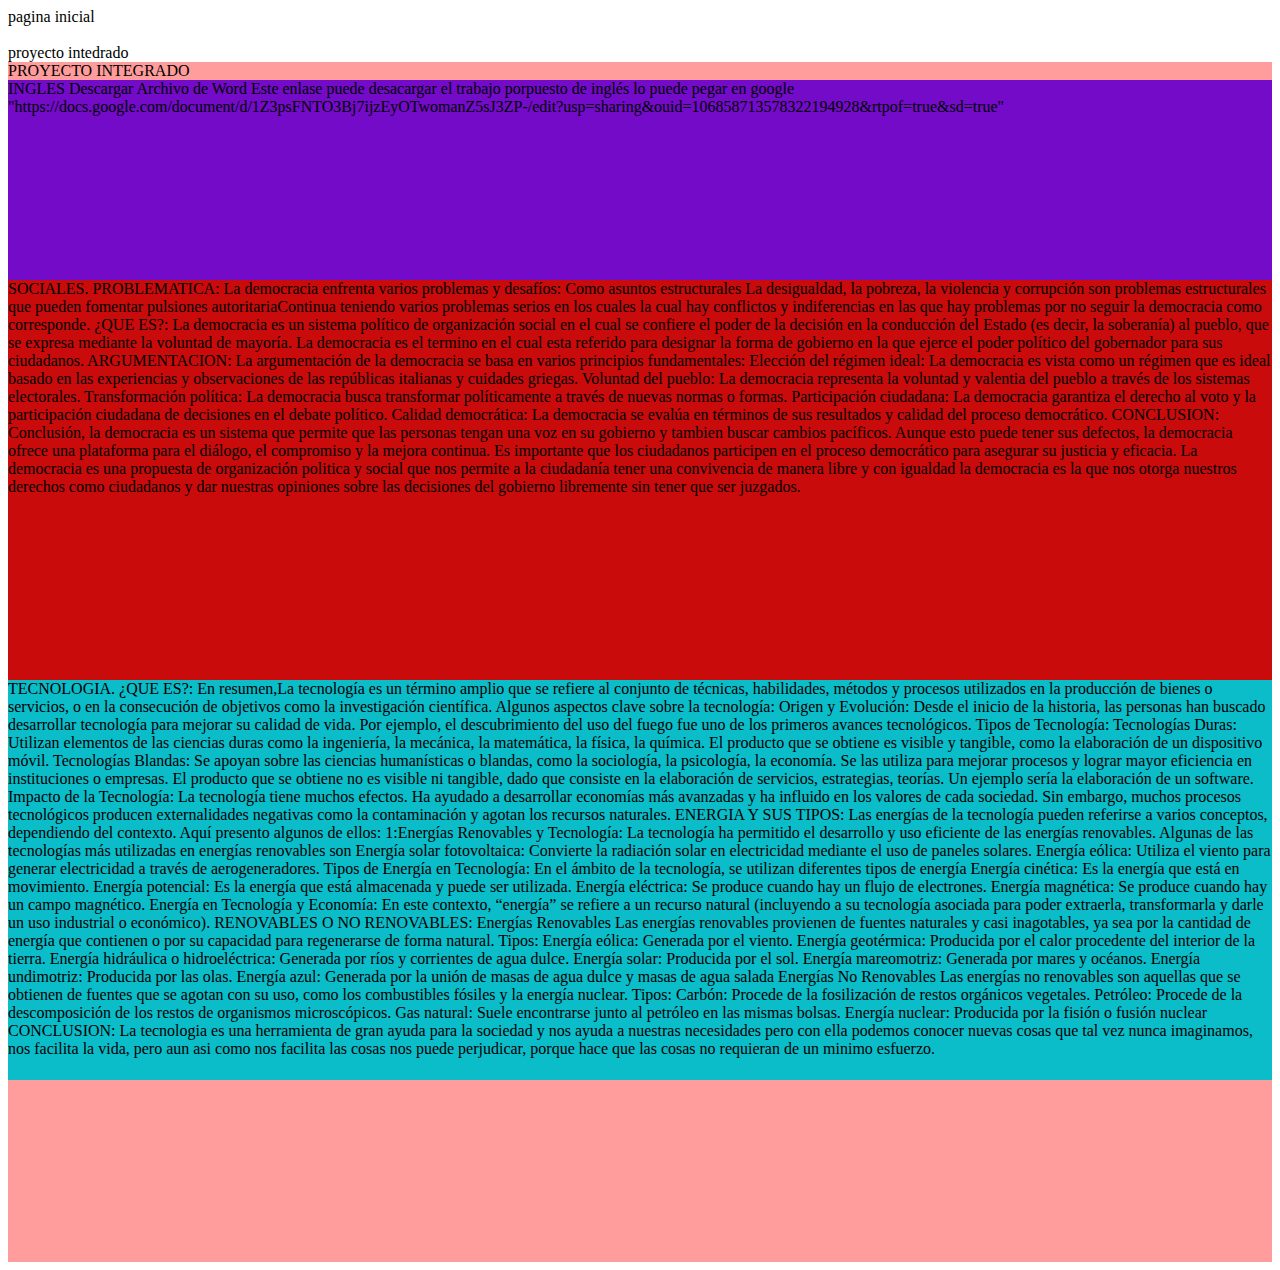
<file: Index.html>
<!DOCTYPE html>
<html lang="en">
<head>
    <meta charset="UTF-8">
    <meta name="viewport" content="width=, initial-scale=1.0">
    <title>Document</title>
    <link rel="stylesheet" href="Temas.css">
</head>
<body>
    pagina inicial <br><br>
    
    proyecto intedrado
</body>

<div class="contenedor">

<div class="encabezado">

    PROYECTO INTEGRADO

</div>
<div class="Ingles">

    INGLES 
     Descargar Archivo de Word
   
     Este enlase puede desacargar el trabajo porpuesto de inglés
     lo puede pegar en google
     "https://docs.google.com/document/d/1Z3psFNTO3Bj7ijzEyOTwomanZ5sJ3ZP-/edit?usp=sharing&ouid=106858713578322194928&rtpof=true&sd=true"
</div>
<div class="Sociales">

    SOCIALES.
     
    PROBLEMATICA:
     
    La democracia enfrenta varios problemas y desafíos: Como asuntos estructurales La desigualdad, la pobreza, la violencia y corrupción son problemas estructurales
     que pueden fomentar pulsiones autoritariaContinua teniendo varios problemas serios en los cuales la cual hay conflictos y indiferencias en las que hay problemas
     por no seguir la democracia como corresponde.

    ¿QUE ES?:
     
    La democracia es un sistema político de organización social en el cual se confiere el poder de la decisión en la conducción del Estado (es decir, la soberanía) al pueblo,
     que se expresa mediante la voluntad de mayoría. La democracia es el termino en el cual esta referido para designar la forma de gobierno en la que ejerce el poder político 
     del gobernador para sus ciudadanos.

    ARGUMENTACION:
     
    La argumentación de la democracia se basa en varios principios fundamentales: Elección del régimen ideal: La democracia es vista como un régimen que es ideal basado en las 
     experiencias y observaciones de las repúblicas italianas y cuidades griegas. Voluntad del pueblo: La democracia representa la voluntad y valentia del pueblo a través de los
     sistemas electorales. Transformación política: La democracia busca transformar políticamente a través de nuevas normas o formas. Participación ciudadana: La democracia garantiza
     el derecho al voto y la participación ciudadana de decisiones en el debate político. Calidad democrática: La democracia se evalúa en términos de sus resultados y calidad del proceso democrático.
 
    CONCLUSION:
     
     Conclusión, la democracia es un sistema que permite que las personas tengan una voz en su gobierno y tambien buscar cambios pacíficos. Aunque esto puede tener sus defectos, la democracia ofrece una
     plataforma para el diálogo, el compromiso y la mejora continua. Es importante que los ciudadanos participen en el proceso democrático para asegurar su justicia y eficacia. La democracia es una propuesta
     de organización politica y social que nos permite a la ciudadanía tener una convivencia de manera libre y con igualdad la democracia es la que nos otorga nuestros derechos como ciudadanos y dar nuestras
     opiniones sobre las decisiones del gobierno libremente sin tener que ser juzgados.
</div>
<div class="Tecnologia">

    TECNOLOGIA.
     
    ¿QUE ES?:
     
     En resumen,La tecnología es un término amplio que se refiere al conjunto de técnicas, habilidades, métodos y procesos utilizados en la producción de bienes o servicios, o en la consecución de objetivos como
     la investigación científica. Algunos aspectos clave sobre la tecnología: Origen y Evolución: Desde el inicio de la historia, las personas han buscado desarrollar tecnología para mejorar su calidad de vida. 
     Por ejemplo, el descubrimiento del uso del fuego fue uno de los primeros avances tecnológicos. Tipos de Tecnología: Tecnologías Duras: Utilizan elementos de las ciencias duras como la ingeniería, la mecánica,
     la matemática, la física, la química. El producto que se obtiene es visible y tangible, como la elaboración de un dispositivo móvil. Tecnologías Blandas: Se apoyan sobre las ciencias humanísticas o blandas, como
     la sociología, la psicología, la economía. Se las utiliza para mejorar procesos y lograr mayor eficiencia en instituciones o empresas. El producto que se obtiene no es visible ni tangible, dado que consiste en la
     elaboración de servicios, estrategias, teorías. Un ejemplo sería la elaboración de un software. Impacto de la Tecnología: La tecnología tiene muchos efectos. Ha ayudado a desarrollar economías más avanzadas y ha 
     influido en los valores de cada sociedad. Sin embargo, muchos procesos tecnológicos producen externalidades negativas como la contaminación y agotan los recursos naturales.

    ENERGIA Y SUS TIPOS:
     
    Las energías de la tecnología pueden referirse a varios conceptos, dependiendo del contexto. Aquí presento algunos de ellos: 1:Energías Renovables y Tecnología: La tecnología ha permitido el desarrollo y uso eficiente
     de las energías renovables. Algunas de las tecnologías más utilizadas en energías renovables son Energía solar fotovoltaica: Convierte la radiación solar en electricidad mediante el uso de paneles solares. Energía eólica:
     Utiliza el viento para generar electricidad a través de aerogeneradores. Tipos de Energía en Tecnología: En el ámbito de la tecnología, se utilizan diferentes tipos de energía Energía cinética: Es la energía que está en movimiento.
     Energía potencial: Es la energía que está almacenada y puede ser utilizada. Energía eléctrica: Se produce cuando hay un flujo de electrones. Energía magnética: Se produce cuando hay un campo magnético. Energía en Tecnología y Economía:
     En este contexto, “energía” se refiere a un recurso natural (incluyendo a su tecnología asociada para poder extraerla, transformarla y darle un uso industrial o económico).

    RENOVABLES O NO RENOVABLES:
    
     Energías Renovables Las energías renovables provienen de fuentes naturales y casi inagotables, ya sea por la cantidad de energía que contienen o por su capacidad para regenerarse de forma natural. Tipos: Energía eólica: Generada por 
     el viento. Energía geotérmica: Producida por el calor procedente del interior de la tierra. Energía hidráulica o hidroeléctrica: Generada por ríos y corrientes de agua dulce. Energía solar: Producida por el sol. Energía mareomotriz: 
     Generada por mares y océanos. Energía undimotriz: Producida por las olas. Energía azul: Generada por la unión de masas de agua dulce y masas de agua salada Energías No Renovables Las energías no renovables son aquellas que se obtienen 
     de fuentes que se agotan con su uso, como los combustibles fósiles y la energía nuclear. Tipos: Carbón: Procede de la fosilización de restos orgánicos vegetales. Petróleo: Procede de la descomposición de los restos de organismos microscópicos.
     Gas natural: Suele encontrarse junto al petróleo en las mismas bolsas. Energía nuclear: Producida por la fisión o fusión nuclear

    CONCLUSION:

     La tecnologia es una herramienta de gran ayuda para la sociedad y nos ayuda a nuestras necesidades pero con ella podemos conocer nuevas cosas que tal vez nunca imaginamos, nos facilita la vida, pero aun asi como nos facilita las cosas nos puede
     perjudicar, porque hace que las cosas no requieran de un minimo esfuerzo.
</div>

</html>
</file>
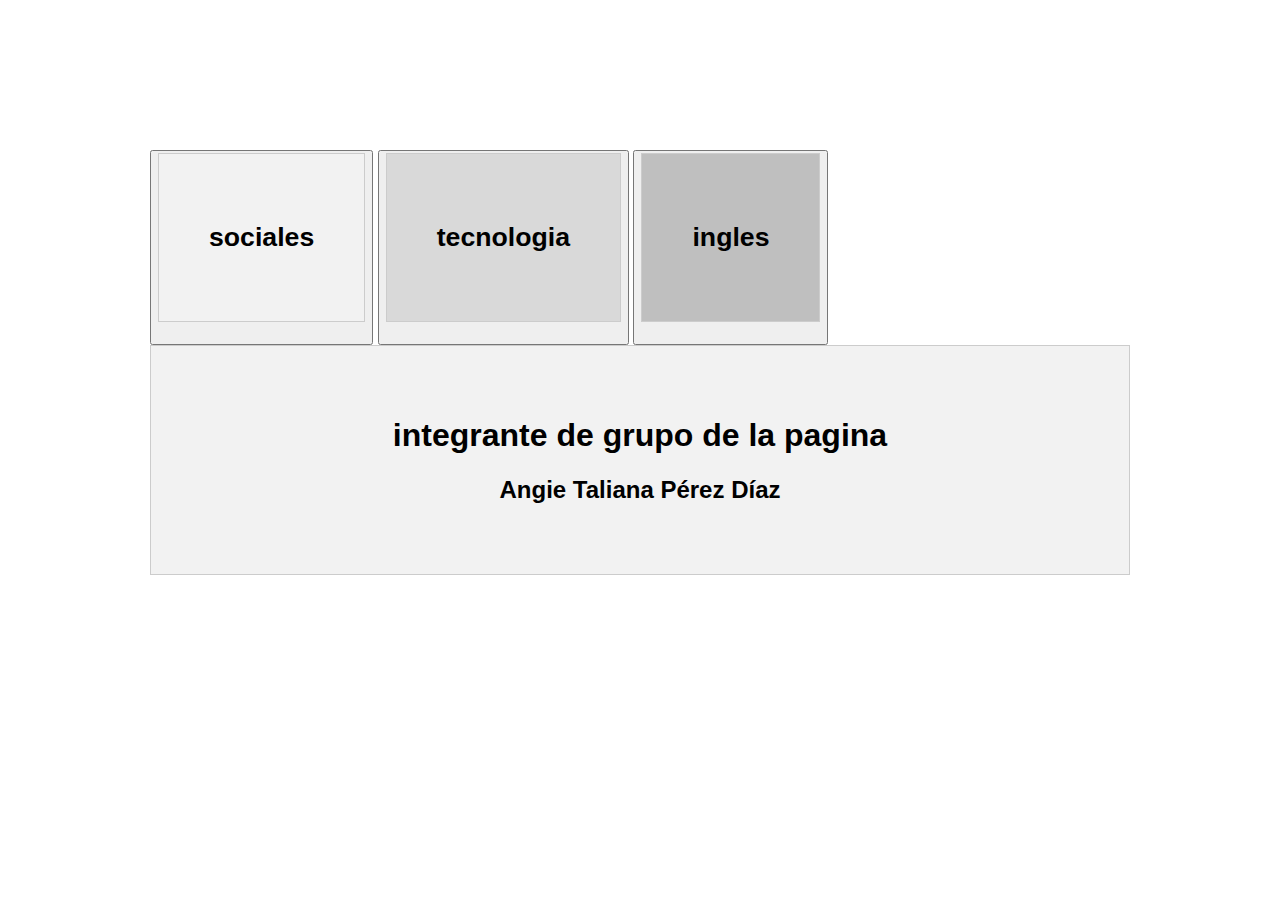
<file: inicio.html>
<!DOCTYPE html>
<html lang="en">
<head>
    <meta charset="UTF-8">
    <meta name="viewport" content="width=device-width, initial-scale=1.0">
    <link rel="stylesheet" href="inicio.css">
    <title>materias dadas </title>
</head>
<body>
  
    <a href="sociales.html"><button><div class="section section1">
        <h1>sociales</h1>
    </div></button></a>


    <a href="tecnologia.html"><button><div class="section section2">
        <h1>tecnologia</h1>
    </div></button></a>

    <a href="ingles.html"><button><div class="section section3">
        <h1>ingles</h1>
    </div></button></a>

    <div class="section section4">
        <h1>integrante de grupo de la pagina</h1>
        <h2>Angie Taliana Pérez Díaz</h2>
    </div>
</body>
</html>
</file>
<file: Temas.css>
.contenedor{

    width:  100%;   
    height: 1200px;
    background-color: rgb(255, 156, 156);
    display: flex;
   
   
    flex-direction: column;
}

.encabesado{
    width:  100%;   
    height: 200px;
    background-color: rgb(41, 121, 145)
}

.Ingles{

    width:  100%; 
    height: 200px;
    background-color: rgb(115, 11, 201);
}

.Sociales{

    width:  100%;   
    height: 400px;
    background-color: rgb(201, 11, 11);
}

.Tecnologia{

    width:  100%;   
    height: 400px;
    background-color: rgb(11, 188, 201);
}
</file>
<file: inicio.css>
body {
    font-family: Arial, sans-serif;
    margin: 150px;
    padding: 0;
}
.section {
    padding: 50px;
    text-align: center;
    border: 1px solid #ccc;
    margin-bottom: 20px;
}
.section1 {
    background-color: #f2f2f2;
    
}
.section2 {
    background-color: #d9d9d9;
}
.section3 {
    background-color: #bfbfbf;
}
.section4 {
    background-color: #f2f2f2;
}
</file>
